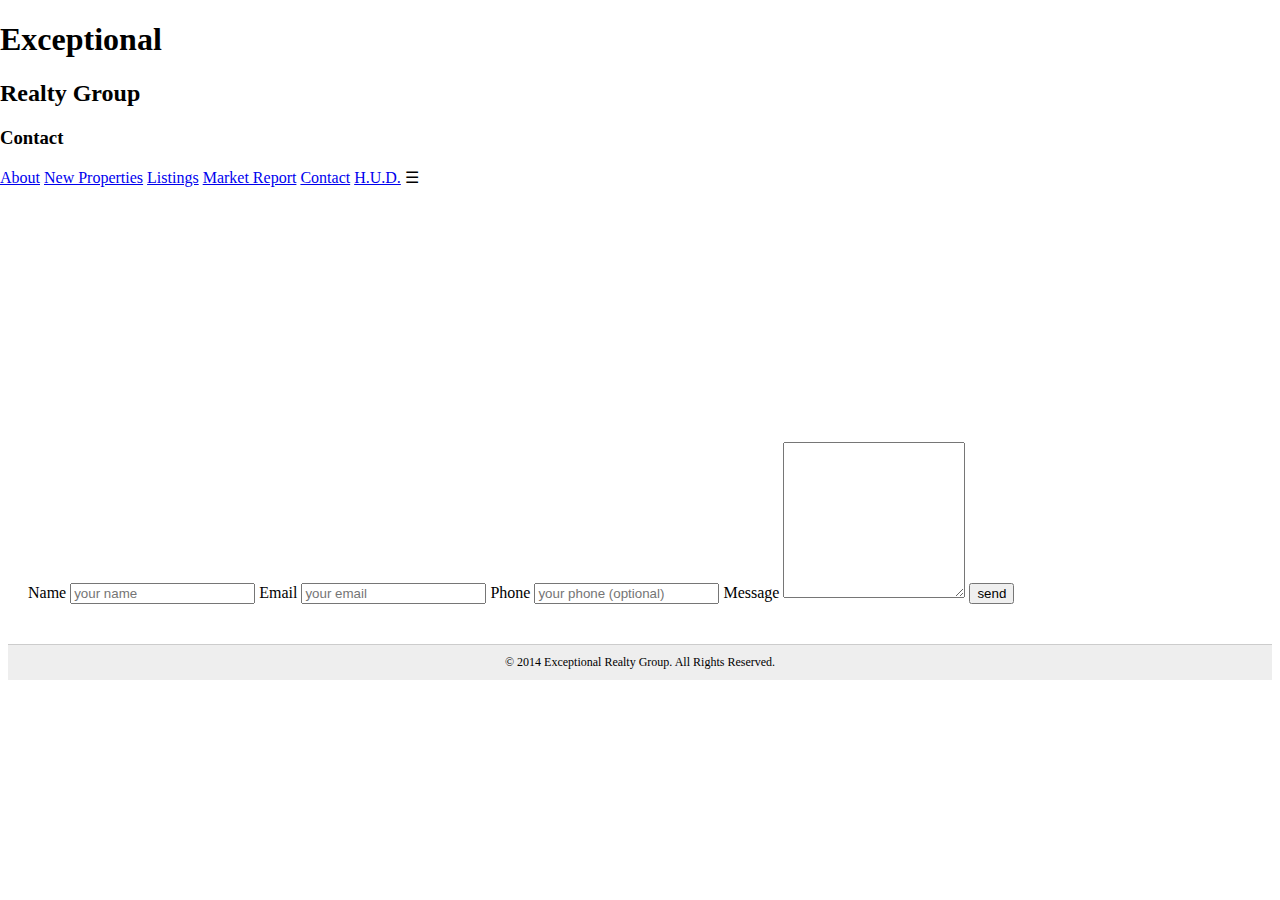
<file: contact.html>
<!DOCTYPE html>
<html lang="en">
  <head>
    <meta charset="UTF-8">
    <meta name="viewport" content="width=device-width, initial-scale=1.0, minimum-scale=1.0, maximum-scale=1.0">
    <title>Exceptional Realty Group - Luxury Homes - Contact Us.</title>
    <link rel="stylesheet" href="css/style.css">
    <link rel="stylesheet" href="css/responsive.css">
  </head>
  <body>
    <header>
    <h1>Exceptional</h1>
    <h2>Realty Group</h2>
    <h3>Contact</h3>
    <!-- Navigation -->
      <a href="index.html">About</a>
      <a href="new-properties.html">New Properties</a>
      <a href="real-estate-listings.html">Listings</a>
      <a href="market-report.html">Market Report</a>
      <a class="selected" href="contact.html">Contact</a>
      <a href="http://hud.gov" target='_blank'>H.U.D.</a>
      <a class="menu-icon">&#9776;</a>
    </header>
      <!--- Map --->
      <section id="#">
      <iframe src="https://www.google.com/maps/embed?pb=!1m10!1m8!1m3!1d103057.67526136855!2d-86.72761350001177!3d36.17744639970254!3m2!1i1024!2i768!4f13.1!5e0!3m2!1sen!2sus!4v1551377542699"
      width="425" height="350" frameborder="0" style="border:0" allowfullscreen>
    </iframe>
  </section>
    <!-- Contact Form -->
    <section id="#">
    <form action="#" method="post">
      <label for="fullname">Name</label>
      <input type="text" id="fullname" name="fullname" placeholder="your name" required>
      <label for="email">Email</label>
      <input type="email" id="email" name="email" placeholder="your email" required>
      <label for="phone">Phone</label>
      <input type="tel" id="phone" name="phone" placeholder="your phone (optional)">
      <label for="message">Message</label>
      <textarea id="message" name="message" rows="10"></textarea>
      <input type="submit" value="send">
    </form>
  </section>
  <footer> &copy; 2014 Exceptional Realty Group. All Rights Reserved.</footer>
  </body>
</html>
</file>
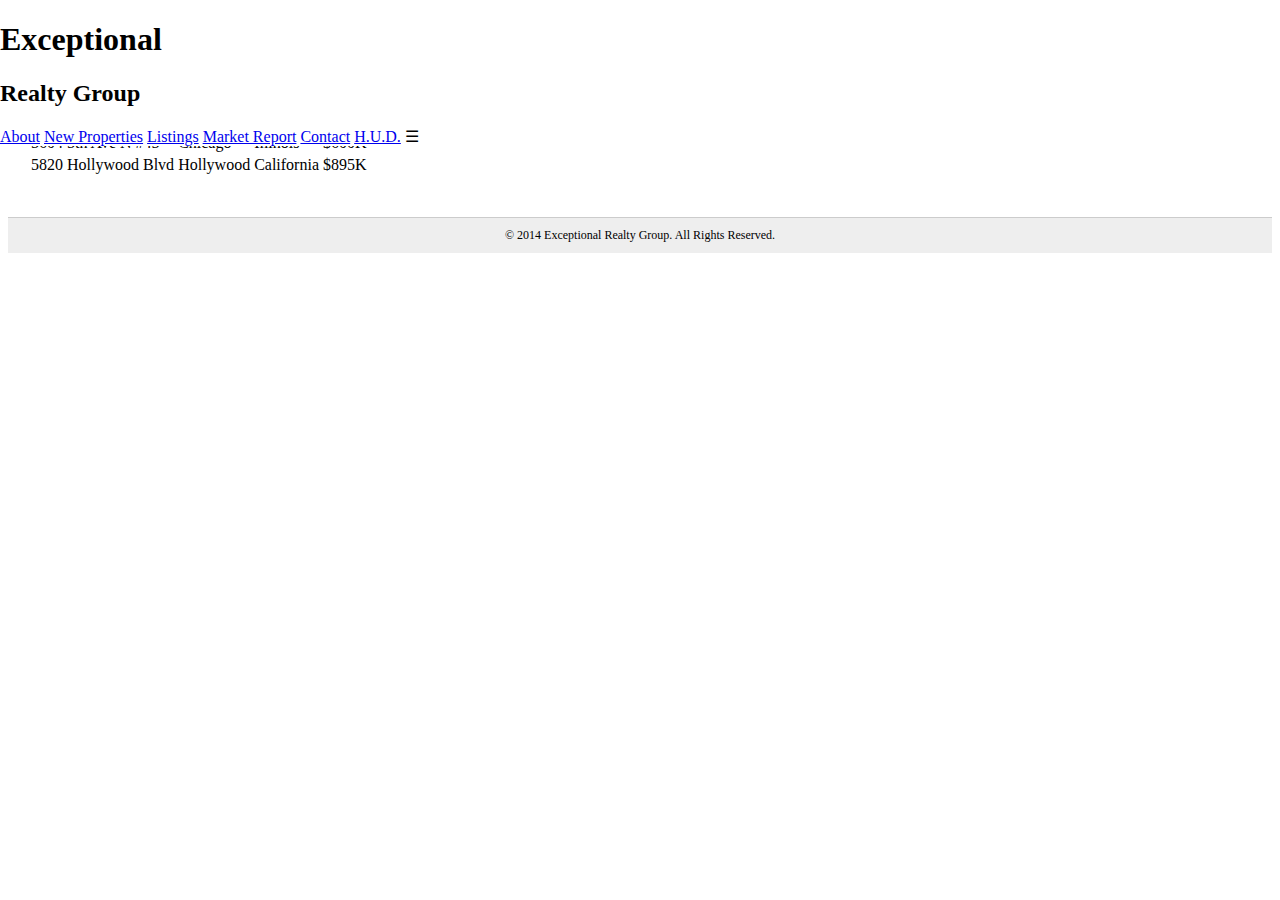
<file: market-report.html>
<!DOCTYPE html>
<html lang="en">
  <head>
    <meta charset="UTF-8">
    <meta name="viewport" content="width=device-width, initial-scale=1.0, minimum-scale=1.0, maximum-scale=1.0">
    <title>Exceptional Realty Group - Luxury Homes - Market Report</title>
    <link rel="stylesheet" href="css/style.css">
    <link rel="stylesheet" href="css/responsive.css">
  </head>
  <body>
    <header>
    <h1>Exceptional</h1>
    <h2>Realty Group</h2>
    <!-- Navigation -->
      <a href="index.html">About</a>
      <a href="new-properties.html">New Properties</a>
      <a href="real-estate-listings.html">Listings</a>
      <a class="selected" href="market-report.html">Market Report</a>
      <a href="contact.html">Contact</a>
      <a href="http://hud.gov" target='_blank'>H.U.D.</a>
      <a class="menu-icon">&#9776;</a>
    </header>
    <section id="#">
     <h3>Market Report</h3>

        <table>
         <tr>
          <th>Address</th>
          <th>City</th>
          <th>State</th>
          <th>Sales Price</th>
         </tr>
          <tr>
             <td>2345 Fairview Ln.</td>
             <td>Brooklyn</td>
             <td>New York</td>
             <td>$1.2 mil</td>
           </tr>
          <tr>
            <td>5604 5th Ave N #45</td>
            <td>Chicago</td>
            <td>Illinois</td>
            <td>$600K</td>
          </tr>
          <tr>
            <td>5820 Hollywood Blvd</td>
            <td>Hollywood</td>
            <td>California</td>
            <td>$895K</td>
          </tr>
        </table>
      </section>
      <footer> &copy; 2014 Exceptional Realty Group. All Rights Reserved.</footer>
  </body>
</html>
</file>
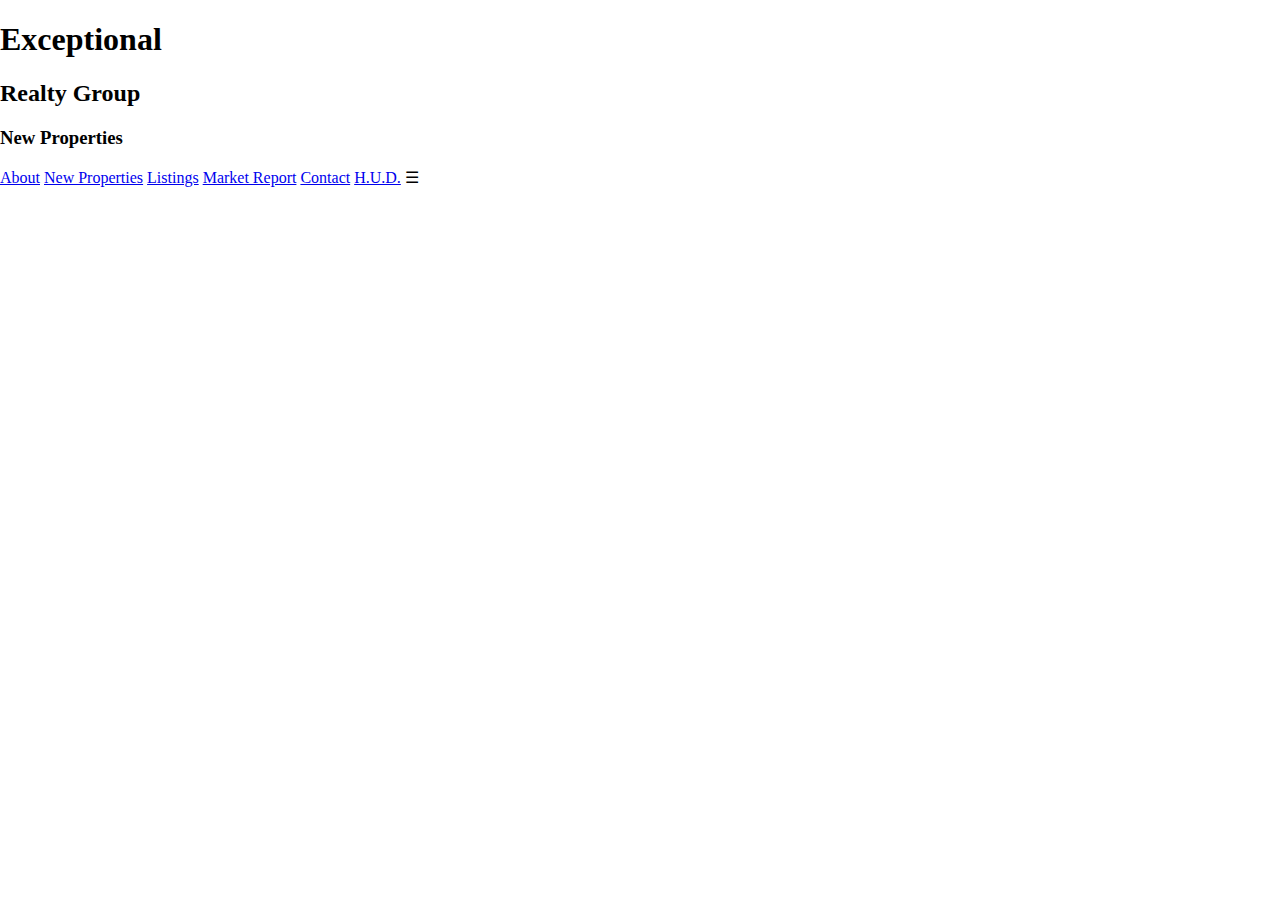
<file: new-properties.html>
<!DOCTYPE html>
<html lang="en">
  <head>
    <meta charset="UTF-8">
    <meta name="viewport" content="width=device-width, initial-scale=1.0, minimum-scale=1.0, maximum-scale=1.0">
    <title>Exceptional Realty Group - Luxury Homes - New Properties</title>
    <link rel="stylesheet" href="css/style.css">
    <link rel="stylesheet" href="css/responsive.css">
  </head>
  <body>
    <header>
      <h1>Exceptional</h1>
      <h2>Realty Group</h2>
      <h3>New Properties</h3>
      <!-- Navigation -->
        <a href="index.html">About</a>
        <a class="selected" href="new-properties.html">New Properties</a>
        <a href="real-estate-listings.html">Listings</a>
        <a href="market-report.html">Market Report</a>
        <a href="contact.html">Contact</a>
        <a href="http://hud.gov" target='_blank'>H.U.D.</a>
        <a class="menu-icon">&#9776;</a>
     </header>
    <footer> &copy; 2014 Exceptional Realty Group. All Rights Reserved.</footer>
  </body>
</html>
</file>
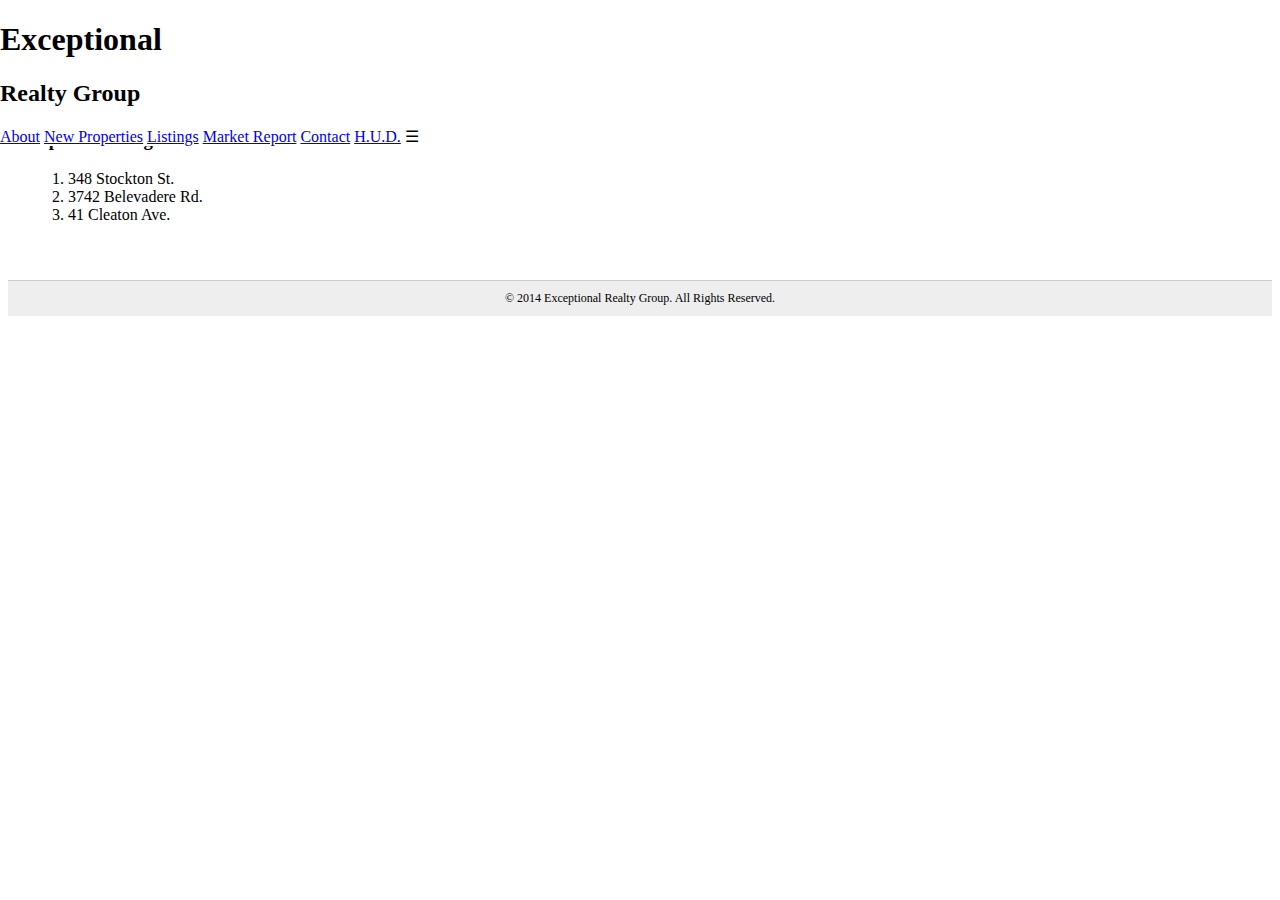
<file: real-estate-listings.html>
<!DOCTYPE html>
<html lang="en">
  <head>
    <meta charset="UTF-8">
    <meta name="viewport" content="width=device-width, initial-scale=1.0, minimum-scale=1.0, maximum-scale=1.0">
    <title>Exceptional Realty Group - Luxury Homes - Listings</title>
    <link rel="stylesheet" href="css/style.css">
    <link rel="stylesheet" href="css/responsive.css">
  </head>
  <body>
    <header>
      <h1>Exceptional</h1>
      <h2>Realty Group</h2>
      <!-- Navigation -->
        <a href="index.html">About</a>
        <a href="new-properties.html">New Properties</a>
        <a class="selected" href="real-estate-listings.html">Listings</a>
        <a href="market-report.html">Market Report</a>
        <a href="contact.html">Contact</a>
        <a href="http://hud.gov" target='_blank'>H.U.D.</a>
        <a class="menu-icon">&#9776;</a>
      </header>

      <section id="#">
        <h3>Property Archives</h3>
        <h4>2014</h4>
        <h3>Popular Listings</h3>
          <ol>
            <li>348 Stockton St.</li>
            <li>3742 Belevadere Rd.</li>
            <li>41 Cleaton Ave.</li>
          </ol>
        </section>
    <footer> &copy; 2014 Exceptional Realty Group. All Rights Reserved.</footer>
  </body>
</html>
</file>
<file: css/style.css>
@import url('https://fonts.googleapis.com/css?family=Elsie+Swash+Caps');

@import url('https://fonts.googleapis.com/css?family=Clicker+Script');

/* CSS Syntax

Selector {
property: value;
}

*/
/* Type Selector*/
p {
  font-size: 1em;
  line-height: 1.5em;
}

figcaption {
  /*font-weight: normal;
  font-size: .75em;
  line-height: 1.5em;
  font-family: Georgia, "New Times Roman", serif;*/
  font: normal 0.75em/1.5em 'Elsie Swash Caps', cursive;
  color: #777;
  text-align: right;
}
/* Class Selector */
.milk-text {
  font: bold 2.6em 'Elsie Swash Caps', cursive;
  color: white;
  text-shadow: 0 2px 3px #000;
}
/* ID selector */
#logo {
  /*background-color: aqua;*/
  padding: 84px 0 0;
}

/* Descendant Selector*/

#logo h1 {
  font-family: 'Clicker Script', cursive;
  margin: 0;
}

#logo h2 {
  font-family: 'Elsie Swash Caps', cursive;
}

/* Psuedo Class Selectors */
#details a:link, #details a:visited {
  color: black;
  text-decoration: none;
}
#details a:hover {
  color: black;
  text-decoration: underline;
}
#details a:active {
  color: red;
}

#details {
  border-top: 1px solid white;
}

footer {
  text-align: center;
  font-size: 0.75em;
  padding: 10px;
  background: #eee;
  border-top: 1px solid #ccc;
}
/* Style Layout */
* {
  -webkit-box-sizing: border-box;
  -moz-box-sizing: border-box;
  box-sizing: border-box;
}

.wrapper {
  width: 960px;
  margin: 0 auto;
  /*background-color: #eee;*/
}

.col-1 {
  float: left;
  width: 32%;

}

.col-2 {
  float: left;
  width: 66%;

}

.col-3 {

}

[class*="col-"] {
  margin-left: 2%;
}

.first {
  margin-left: 0%;
}

.clearfix:after {
  content: ".";
  display: block;
  clear: both;
  visibility: hidden;
  height: 0;
  line-height: 0;
}

/* MEDIA */
img, video, audio {
  max-width: 100%;
}

/* SECTIONS */
header {
  position: fixed;
  top: 0;
  left: 0;
  width: 100%;
  background-color: #fff;
  z-index: 1;
}
section {
  margin-bottom: 20px;
  padding: 20px;
  background: white;
}

/* SOCIAL */
#social {
  position: fixed;
  top: 200px;
  right: 20px;
  width: 40px;
  z-index: 1;
}
#social a {
  display: block;
  width: 40px;
  height: 40px;
  background-color: yellow;
}

/*Background*/
.shadow {
  box-shadow: 0 3px 10px #333;
}

.border-right {
  border-right: 1px dotted #ccc;
  padding-right: 30px;
}
.white-wood {
  background: url(../images/white-wood.jpg) no-repeat center top;
  background-size: cover;
}

.light-fade {

background: #efefef; /* Old browsers */
background: -moz-linear-gradient(
 top,
 #efefef 0%,
 #ffffff 24%,
 #ffffff 68%,
 #dddddd 100%
); /* FF3.6+ */
background: -webkit-gradient(
 linear,
 left top,
 left bottom,
 color-stop(0%, #efefef),
 color-stop(24%, #ffffff),
 color-stop(68%, #ffffff),
 color-stop(100%, #dddddd)
); /* Chrome,Safari4+ */
background: -webkit-linear-gradient(
 top,
 #efefef 0%,
 #ffffff 24%,
 #ffffff 68%,
 #dddddd 100%
); /* Chrome10+,Safari5.1+ */
background: -o-linear-gradient(
 top,
 #efefef 0%,
 #ffffff 24%,
 #ffffff 68%,
 #dddddd 100%
); /* Opera 11.10+ */
background: -ms-linear-gradient(
 top,
 #efefef 0%,
 #ffffff 24%,
 #ffffff 68%,
 #dddddd 100%
); /* IE10+ */
background: linear-gradient(
 to bottom,
 #efefef 0%,
 #ffffff 24%,
 #ffffff 68%,
 #dddddd 100%
); /* W3C */
filter: progid:DXImageTransform.Microsoft.gradient(startColorstr="#efefef", endColorstr="#dddddd", GradientType=0); /* IE6-9 */
}

.medium-fade {
  background: rgb(229, 229, 229); /* Old browsers */
background: -moz-linear-gradient(
  top,
  rgba(229, 229, 229, 1) 0%,
  rgba(255, 255, 255, 1) 99%
); /* FF3.6+ */
background: -webkit-gradient(
  linear,
  left top,
  left bottom,
  color-stop(0%, rgba(229, 229, 229, 1)),
  color-stop(99%, rgba(255, 255, 255, 1))
); /* Chrome,Safari4+ */
background: -webkit-linear-gradient(
  top,
  rgba(229, 229, 229, 1) 0%,
  rgba(255, 255, 255, 1) 99%
); /* Chrome10+,Safari5.1+ */
background: -o-linear-gradient(
  top,
  rgba(229, 229, 229, 1) 0%,
  rgba(255, 255, 255, 1) 99%
); /* Opera 11.10+ */
background: -ms-linear-gradient(
  top,
  rgba(229, 229, 229, 1) 0%,
  rgba(255, 255, 255, 1) 99%
); /* IE10+ */
background: linear-gradient(
  to bottom,
  rgba(229, 229, 229, 1) 0%,
  rgba(255, 255, 255, 1) 99%
); /* W3C */
}

/* HEADER */

header {
  margin: 0 0 30px;
}
 /* NAVBAR*/
 #navbar {
   position: fixed;
   top: 0;
   left: 0;
   width: 100%;
   z-index: 2;
   border-bottom: 1px solid #ccc;
   text-align: center;
 }

 #navbar nav {
   border-left: 1px solid #ccc;
 }

#navbar nav a {
  display: inline-block;
  width:16.6666667%;
  margin: 0;
  padding: 22px 0;
  text-transform: uppercase;
  color: black;
  text-align: center;
  border-right: 1px solid #ccc;
  text-decoration: none;
  font: 1em "Trebuchet MS", Arial, sans-serif;
}
#navbar nav a.selected {
  background: #333;
  color: white;
}

#navbar nav a.menu-icon {
  display: none;
}

#navbar nav a:hover {
  color: white;
  background: rgb(0, 0, 0); /* Old browsers */
background: -moz-linear-gradient(
  top,
  rgba(0, 0, 0, 1) 0%,
  rgba(71, 71, 71, 1) 28%,
  rgba(81, 81, 81, 1) 35%,
  rgba(71, 71, 71, 1) 72%,
  rgba(43, 43, 43, 1) 87%,
  rgba(28, 28, 28, 1) 91%,
  rgba(0, 0, 0, 1) 100%
); /* FF3.6+ */
background: -webkit-gradient(
  linear,
  left top,
  left bottom,
  color-stop(0%, rgba(0, 0, 0, 1)),
  color-stop(28%, rgba(71, 71, 71, 1)),
  color-stop(35%, rgba(81, 81, 81, 1)),
  color-stop(72%, rgba(71, 71, 71, 1)),
  color-stop(87%, rgba(43, 43, 43, 1)),
  color-stop(91%, rgba(28, 28, 28, 1)),
  color-stop(100%, rgba(0, 0, 0, 1))
); /* Chrome,Safari4+ */
background: -webkit-linear-gradient(
  top,
  rgba(0, 0, 0, 1) 0%,
  rgba(71, 71, 71, 1) 28%,
  rgba(81, 81, 81, 1) 35%,
  rgba(71, 71, 71, 1) 72%,
  rgba(43, 43, 43, 1) 87%,
  rgba(28, 28, 28, 1) 91%,
  rgba(0, 0, 0, 1) 100%
); /* Chrome10+,Safari5.1+ */
background: -o-linear-gradient(
  top,
  rgba(0, 0, 0, 1) 0%,
  rgba(71, 71, 71, 1) 28%,
  rgba(81, 81, 81, 1) 35%,
  rgba(71, 71, 71, 1) 72%,
  rgba(43, 43, 43, 1) 87%,
  rgba(28, 28, 28, 1) 91%,
  rgba(0, 0, 0, 1) 100%
); /* Opera 11.10+ */
background: -ms-linear-gradient(
  top,
  rgba(0, 0, 0, 1) 0%,
  rgba(71, 71, 71, 1) 28%,
  rgba(81, 81, 81, 1) 35%,
  rgba(71, 71, 71, 1) 72%,
  rgba(43, 43, 43, 1) 87%,
  rgba(28, 28, 28, 1) 91%,
  rgba(0, 0, 0, 1) 100%
); /* IE10+ */
background: linear-gradient(
  to bottom,
  rgba(0, 0, 0, 1) 0%,
  rgba(71, 71, 71, 1) 28%,
  rgba(81, 81, 81, 1) 35%,
  rgba(71, 71, 71, 1) 72%,
  rgba(43, 43, 43, 1) 87%,
  rgba(28, 28, 28, 1) 91%,
  rgba(0, 0, 0, 1) 100%
); /* W3C */
}
</file>
<file: css/responsive.css>
@media only screen and (max-width: 1108px){
  .wrapper {
    width: 90%;
    }

    #social {
      position: absolute;
      top: 82px;
      right: 4px;
      width: auto;
    }

    #social a {
      display: inline-block;
    }
}

@media only screen and (max-width: 900px) {
    body{
      font-size: 85%;
    }
  #logo h1 {
    width: 35px;
    height: 35px;
  }

  #logo h2 {
    font-size: 2.2em;
  }

  #social {
    top: 72px;
  }

  .col-3 p {
    -moz-column-count: 2;
    -webkit-column-count: 2;
    column-count: 2;
  }
}

@media only screen and (max-width: 800px) {
  #navbar nav a {
    font-size: 0.9em;
  }
}

@media only screen and (max-width: 750px;) {
    .col-1, .col-2, .col-3 {
      width: 100%;
      margin-left: 0;
      float: none;
    }

    .border-right {
      border: 0;
    }

    #details div {
      height: auto;
      padding-bottom: 20px;
    }

    .col-3 p {
      -moz-column-count: 1;
      -webkit-column-count: 1;
      column-count: 1;
    }
}

@media only screen and (max-width: 700px) {
  #navbar nav a {
    display: none;
  }

  #navbar nav a.menu-icon {
    display: block;
    float: right;
    font-size: 1.5em;
    padding: 10px 20px;
    width: auto;
  }

  #logo {
    padding: 60px 0 0;
  }

  #social {
    top: 60px;
  }
}

@media only screen and (max-width: 495px) {
  #logo h2 {
    visibility: hidden;
  }
}
</file>
